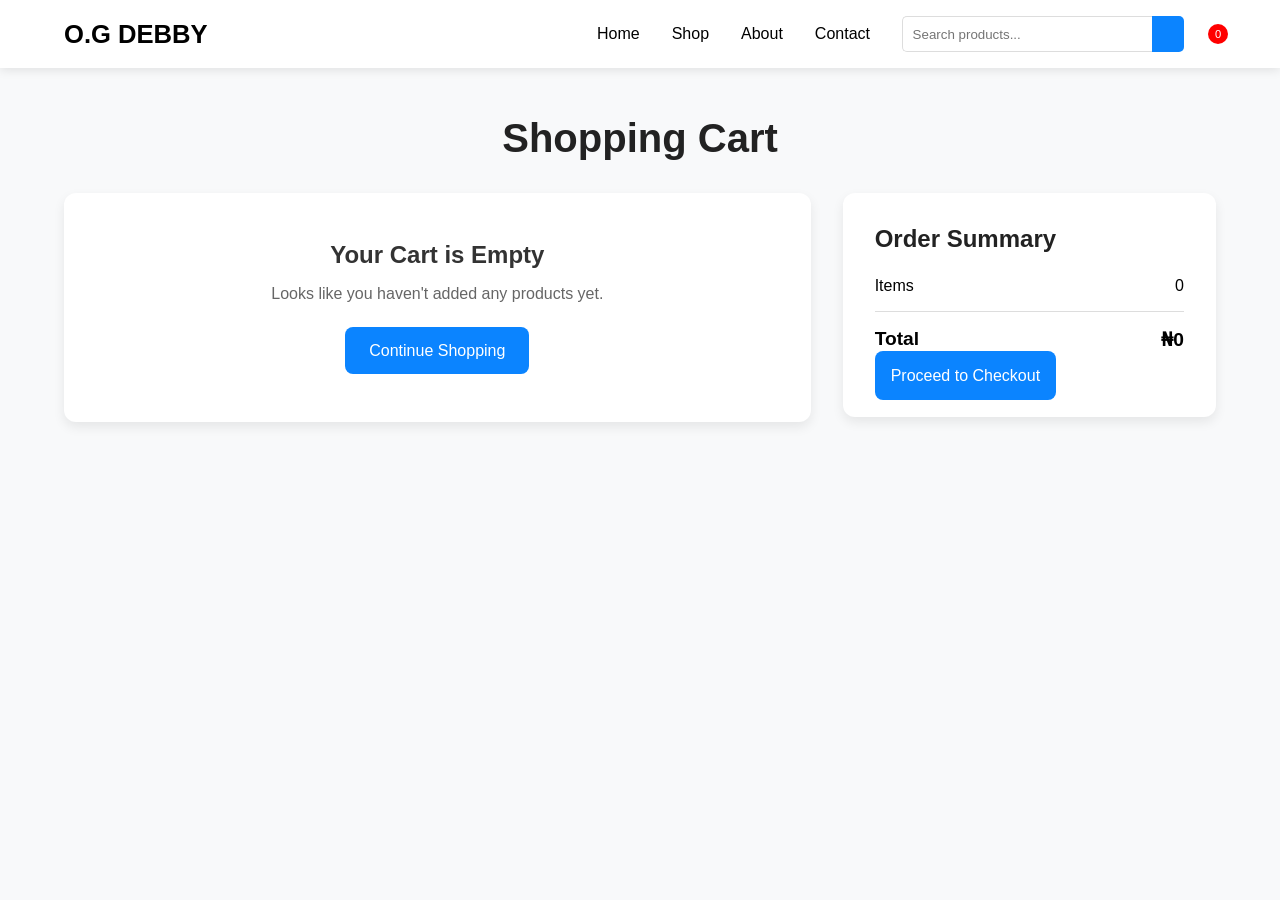
<file: pages/cart.html>
<!doctype html>
<html lang="en">
  <head>
    <meta charset="UTF-8" />
    <meta name="viewport" content="width=device-width, initial-scale=1.0" />
    <title>Cart Page</title>
    <link rel="stylesheet" href="../navBar.css" />
    <link rel="stylesheet" href="../footer.css" />
    <link rel="stylesheet" href="../styling/cart.css" />
  </head>
  <body>
    <header>
      <a href="../index.html" class="logo">O.G DEBBY</a>
      <!-- Desktop Navigation -->
      <nav class="desktopNav">
        <ul class="navLinks">
          <li><a href="../index.html">Home</a></li>
          <li><a href="./product.html">Shop</a></li>
          <li><a href="#about">About</a></li>
          <li><a href="#contact">Contact</a></li>
        </ul>
        <form class="desktopForm">
          <input type="search" placeholder="Search products..." />
          <button type="submit">
            <i class="fa-solid fa-magnifying-glass"></i>
          </button>
        </form>
        <a href="../pages/cart.html" class="cart">
          <i class="fa-solid fa-cart-shopping"></i>
          <span class="cartCount">0</span>
        </a>
      </nav>
      <!-- Mobile Navigation -->
      <div class="mobileNav">
        <i class="fa-solid fa-bars menuIcon" id="openMenu"></i>
        <a href="./pages/cart.html" class="cart">
          <i class="fa-solid fa-cart-shopping"></i>
          <span class="cartCount">0</span>
        </a>
      </div>
      <div class="mobileMenu hide">
        <i class="fa-solid fa-xmark closeIcon" id="closeMenu"></i>
        <ul>
          <li><a href="../index.html">Home</a></li>
          <li><a href="/product.html">Shop</a></li>
          <li><a href="#about">About</a></li>
          <li><a href="#contact">Contact</a></li>
        </ul>
        <form class="mobileForm">
          <input type="search" placeholder="Search products..." />
          <button type="submit">
            <i class="fa-solid fa-magnifying-glass"></i>
          </button>
        </form>
      </div>
    </header>
    <main class="cartPage">
      <h1>Shopping Cart</h1>
      <div class="cartContainer">
        <section class="cartItems"></section>
        <aside class="cartSummary">
          <h2>Order Summary</h2>

          <div class="summaryRow">
            <span>Items</span>
            <span id="itemCount">0</span>
          </div>

          <div class="summaryRow">
            <span>Total</span>
            <span id="cartTotal">₦0</span>
          </div>

          <a href="./checkout.html" class="checkoutBtn">
    Proceed to Checkout
</a>
        </aside>
      </div>
    </main>
    <script src="../js files/cart.js" defer></script>
    <script src="../js files/cartPage.js" defer></script>
  </body>
</html>
</file>
<file: navBar.css>
*{
    margin:0;
    padding:0;
    box-sizing:border-box;
}
body{
    font-family:Arial, Helvetica, sans-serif;
}
a{
    text-decoration:none;
    color:black;
}
header{
    position:sticky;
    top:0;
    background:white;
    display:flex;
    justify-content:space-between;
    align-items:center;
    padding:1rem 5%;
    box-shadow:0 2px 10px rgba(0,0,0,.1);
    z-index:999;
}
.logo{
    font-size:1.6rem;
    font-weight:bold;
}
.desktopNav{
    display:flex;
    align-items:center;
    gap:2rem;
}
.navLinks{
    display:flex;
    gap:2rem;
    list-style:none;
}
.navLinks a{
    transition:.3s;
}
.navLinks a:hover{
    color:#0b84ff;
}
.desktopForm{
    display:flex;
}
.desktopForm input{
    width:250px;
    padding:.6rem;
    border:1px solid #ddd;
    border-right:none;
    border-radius:5px 0 0 5px;
}
.desktopForm button{
    border:none;
    background:#0b84ff;
    color:white;
    padding:0 1rem;
    border-radius:0 5px 5px 0;
    cursor:pointer;
}
.cart{
    position:relative;
    font-size:1.5rem;
    color:black;
}
.cartCount{
    position:absolute;
    top:-10px;
    right:-12px;
    width:20px;
    height:20px;
    border-radius:50%;
    background:red;
    color:white;
    font-size:.7rem;
    display:flex;
    justify-content:center;
    align-items:center;
}
.mobileNav{
    display:none;
    align-items:center;
    gap:1rem;
}
.menuIcon{
    font-size:1.5rem;
    cursor:pointer;
}
.mobileMenu{
    position:fixed;
    top:0;
    right:0;
    width:270px;
    height:100vh;
    background:white;
    padding:2rem;
    box-shadow:-5px 0 20px rgba(0,0,0,.2);
}
.mobileMenu ul{
    list-style:none;
    margin-top:3rem;
}
.mobileMenu li{
    margin:1.5rem 0;
}
.mobileForm{
    display:flex;
    margin-top:2rem;
}
.mobileForm input{
    flex:1;
    padding:.6rem;
}
.mobileForm button{
    border:none;
    background:#0b84ff;
    color:white;
    padding:0 1rem;
}
.closeIcon{
    font-size:1.8rem;
    cursor:pointer;
}
.hide{
    display:none;
}
/* Mobile Responsiveness */
@media(max-width:768px){
    .desktopNav{
        display:none;
    }
    .mobileNav{
        display:flex;
    }
    header{
        padding:1rem;
    }
}
/* Tablet Responsiveness */
@media(min-width:769px){
    .mobileMenu{
        display:none !important;
    }
}
</file>
<file: footer.css>
*{
    margin:0;
    padding:0;
    box-sizing:border-box;
}
footer{
    background:#1f2937;
    color:white;
    margin-top:5rem;
}
.footerContainer{
    width:90%;
    margin:auto;
    display:grid;
    grid-template-columns:2fr 1fr 1.5fr 1fr;
    gap:3rem;
    padding:4rem 0;
}
.footerColumn h2,
.footerColumn h3{
    margin-bottom:1rem;
}
.footerColumn p{
    color:#d1d5db;
    line-height:1.8;
    margin-bottom:.8rem;
}
.footerColumn ul{
    list-style:none;
}
.footerColumn ul li{
    margin-bottom:.8rem;
}
.footerColumn a{
    color:#d1d5db;
    text-decoration:none;
    transition:.3s;
}
.footerColumn a:hover{
    color:#0b84ff;
}
.socialIcons{
    display:flex;
    gap:1rem;
    margin-top:1rem;
}
.socialIcons a{
    width:45px;
    height:45px;
    border-radius:50%;
    display:flex;
    justify-content:center;
    align-items:center;
    background:#374151;
    transition:.3s;
}
.socialIcons a:hover{
    background:#0b84ff;
    color:white;
    transform:translateY(-5px);
}
.footerBottom{
    text-align:center;
    padding:1.5rem;
    border-top:1px solid rgba(255,255,255,.15);
    color:#d1d5db;
}
/* Mobile Responsiveness */
@media(max-width:768px){
    .footerContainer{
    grid-template-columns:1fr;
    text-align:center;
}
.socialIcons{
    justify-content:center;
}
}
/* Tablet Responsiveness */
@media(min-width:769px) and (max-width:1000px){
    .footerContainer{
    grid-template-columns:repeat(2,1fr);
}
}
</file>
<file: styling/cart.css>
*{
    margin:0;
    padding:0;
    box-sizing:border-box;
}

body{
    background:#f8f9fa;
    font-family:Arial, Helvetica, sans-serif;
}

/* ===========================
   CART PAGE
=========================== */

.cartPage{
    width:90%;
    margin:3rem auto;
}

.cartPage h1{
    font-size:2.5rem;
    margin-bottom:2rem;
    text-align:center;
    color:#222;
}

/* ===========================
   LAYOUT
=========================== */

.cartContainer{
    display:grid;
    grid-template-columns:2fr 1fr;
    gap:2rem;
    align-items:start;
}

/* ===========================
   CART ITEMS
=========================== */

.cartItems{
    display:flex;
    flex-direction:column;
    gap:1.5rem;
}

.cartItem{
    display:flex;
    align-items:center;
    gap:1.5rem;
    background:#fff;
    padding:1.2rem;
    border-radius:12px;
    box-shadow:0 5px 12px rgba(0,0,0,.08);
}

.cartItem img{
    width:120px;
    height:120px;
    object-fit:contain;
    border-radius:8px;
    background:#fff;
}

.itemDetails{
    flex:1;
}

.itemCategory{
    color:#0b84ff;
    text-transform:uppercase;
    font-size:.85rem;
    font-weight:bold;
    display:block;
    margin-bottom:.5rem;
}

.itemTitle{
    font-size:1.2rem;
    margin-bottom:.7rem;
    color:#222;
}

.itemPrice{
    color:#0b84ff;
    font-size:1.3rem;
    font-weight:bold;
    margin-bottom:1rem;
}

/* ===========================
   QUANTITY
=========================== */

.quantityControls{
    display:flex;
    align-items:center;
    gap:.8rem;
}

.quantityControls button{
    width:35px;
    height:35px;
    border:none;
    background:#0b84ff;
    color:#fff;
    font-size:1.1rem;
    border-radius:6px;
    cursor:pointer;
    transition:.3s;
}

.quantityControls button:hover{
    background:#0869ca;
}

.quantity{
    font-weight:bold;
    font-size:1rem;
    width:25px;
    text-align:center;
}

/* ===========================
   REMOVE BUTTON
=========================== */

.removeBtn{
    margin-top:1rem;
    background:#dc3545;
    color:#fff;
    border:none;
    padding:.7rem 1rem;
    border-radius:6px;
    cursor:pointer;
    transition:.3s;
}

.removeBtn:hover{
    background:#b02a37;
}

/* ===========================
   SUMMARY
=========================== */

.cartSummary{
    background:#fff;
    padding:2rem;
    border-radius:12px;
    box-shadow:0 5px 12px rgba(0,0,0,.08);
    position:sticky;
    top:100px;
}

.cartSummary h2{
    margin-bottom:1.5rem;
    color:#222;
}

.summaryRow{
    display:flex;
    justify-content:space-between;
    margin:1rem 0;
    font-size:1rem;
}

.summaryRow:last-of-type{
    border-top:1px solid #ddd;
    padding-top:1rem;
    font-size:1.2rem;
    font-weight:bold;
}

.checkoutBtn{
    width:100%;
    margin-top:2rem;
    padding:1rem;
    border:none;
    background:#0b84ff;
    color:#fff;
    font-size:1rem;
    border-radius:8px;
    cursor:pointer;
    transition:.3s;
}

.checkoutBtn:hover{
    background:#0869ca;
}

/* ===========================
   EMPTY CART
=========================== */

.emptyCart{
    text-align:center;
    background:#fff;
    padding:3rem;
    border-radius:12px;
    box-shadow:0 5px 12px rgba(0,0,0,.08);
}

.emptyCart h2{
    margin-bottom:1rem;
    color:#333;
}

.emptyCart p{
    color:#666;
    margin-bottom:1.5rem;
}

.emptyCart a{
    display:inline-block;
    text-decoration:none;
    background:#0b84ff;
    color:#fff;
    padding:.9rem 1.5rem;
    border-radius:8px;
    transition:.3s;
}

.emptyCart a:hover{
    background:#0869ca;
}

/* ===========================
   TABLET
=========================== */

@media(max-width:992px){

.cartContainer{
    grid-template-columns:1fr;
}

.cartSummary{
    position:static;
}

}

/* ===========================
   MOBILE
=========================== */

@media(max-width:768px){

.cartPage{
    width:95%;
}

.cartPage h1{
    font-size:2rem;
}

.cartItem{
    flex-direction:column;
    text-align:center;
}

.cartItem img{
    width:180px;
    height:180px;
}

.quantityControls{
    justify-content:center;
}

.removeBtn{
    width:100%;
}

.checkoutBtn{
    width:100%;
}

.summaryRow{
    font-size:.95rem;
}

}
</file>
